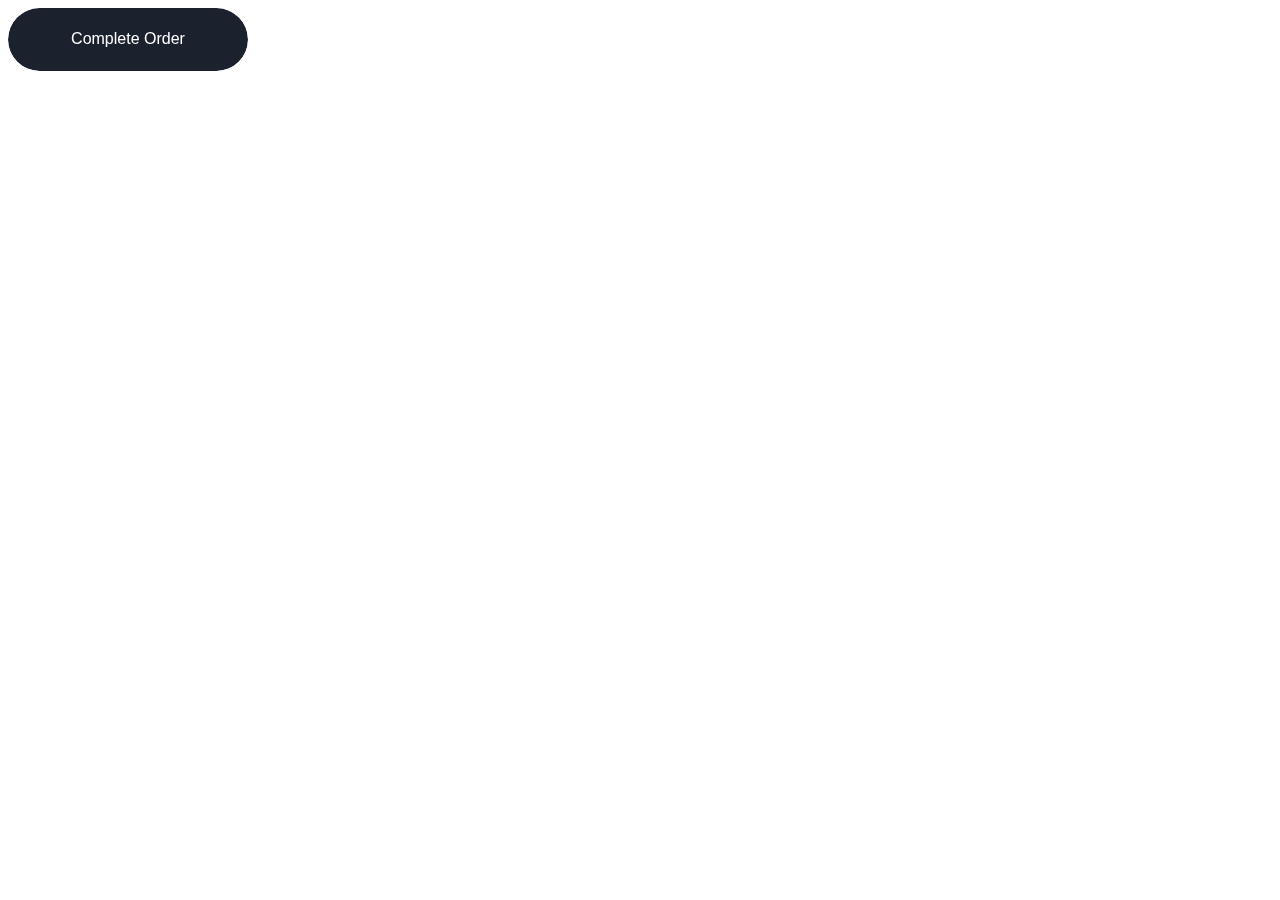
<file: index.html>
<!DOCTYPE html>
<html lang="en" >
	<head>
		<meta charset="UTF-8">
		<title>E-Commerce Animated Order Button</title>
		<meta name="viewport" content="width=device-width, user-scalable=no, initial-scale=1.0, maximum-scale=1.0, minimum-scale=1.0">
		<link rel="stylesheet" href="./src/style.css">
	</head>
	<body>
		<button class="order">
			<span class="default">Complete Order</span>
			<span class="success">Order Placed
				<svg viewbox="0 0 12 10">
					<polyline points="1.5 6 4.5 9 10.5 1"></polyline>
				</svg>
			</span>
			<div class="box"></div>
			<div class="truck">
				<div class="back"></div>
				<div class="front">
					<div class="window"></div>
				</div>
				<div class="light top"></div>
				<div class="light bottom"></div>
			</div>
			<div class="lines"></div>
		</button>
		<script src='https://cdnjs.cloudflare.com/ajax/libs/jquery/3.3.1/jquery.min.js'></script>
		<script src="./src/index.js"></script>
	</body>
</html>
</file>
<file: src/style.css>
.order {
	appearance: none;
	border: 0;
	background: #1c212e;
	position: relative;
	height: 63px;
	width: 240px;
	padding: 0;
	outline: none;
	cursor: pointer;
	border-radius: 32px;
	-webkit-mask-image: -webkit-radial-gradient(white, black);
	-webkit-tap-highlight-color: transparent;
	overflow: hidden;
	transition: transform 0.3s ease;
}

.order span {
	position: absolute;
	left: 0;
	right: 0;
	text-align: center;
	top: 19px;
	line-height: 24px;
	color: #fff;
	font-size: 16px;
	font-weight: 500;
	opacity: 1;
	transition: opacity 0.3s ease;
}

.order span.default {
	transition-delay: 0.3s;
}

.order span.success svg {
	width: 12px;
	height: 10px;
	display: inline-block;
	vertical-align: top;
	fill: none;
	margin: 7px 4px;
	stroke:#168f78;
	stroke-width: 2;
	stroke-linecap: round;
	stroke-linejoin: round;
	stroke-dasharray: 16px;
	stroke-dashoffset: 0;
	transition: stroke-dashoffset 0.3s ease;
}

.order span.success {
	stroke-dashoffset: 16px;
	opacity: 0;
}

.order:active {
	transform: scale(0.96);
}

.order .lines {
	opacity: 0;
	position: absolute;
	height: 3px;
	background: #fff;
	border-radius: 2px;
	width: 6px;
	top: 30px;
	left: 100%;
	box-shadow: 15px 0 0 #fff, 30px 0 0 #fff, 45px 0 0 #fff, 60px 0 0 #fff,
		75px 0 0 #fff, 90px 0 0 #fff, 105px 0 0 #fff, 120px 0 0 #fff,
		135px 0 0 #fff, 150px 0 0 #fff, 165px 0 0 #fff, 180px 0 0 #fff,
		195px 0 0 #fff, 210px 0 0 #fff, 225px 0 0 #fff, 240px 0 0 #fff,
		255px 0 0 #fff, 270px 0 0 #fff, 285px 0 0 #fff, 300px 0 0 #fff,
		315px 0 0 #fff, 330px 0 0 #fff;
}

.order .back,
.order .box {
	border-radius: 2px;
	background: linear-gradient(#fff, #cdd9ed);
	position: absolute;
}

.order .truck {
	width: 60px;
	height: 41px;
	left: 100%;
	z-index: 1;
	top: 11px;
	position: absolute;
	transform: translateX(24px);
}

.order .truck:before,
.order .truck:after {
	content: "";
	height: 2px;
	width: 20px;
	right: 58px;
	position: absolute;
	display: block;
	background: #fff;
	border-radius: 1px;
	transform-origin: 100% 50%;
}

.order .truck:before {
	transform: rotate(-90deg);
	top: 4px;
}

.order .truck:after {
	transform: rotate(90deg);
	bottom: 4px;
}

.order .truck .back {
	left: 0;
	top: 0;
	width: 60px;
	height: 41px;
	z-index: 1;
}

.order .truck .front {
	overflow: hidden;
	position: absolute;
	border-radius: 2px 9px 9px 2px;
	width: 26px;
	height: 41px;
	left: 60px;
}

.order .truck .front:before,
.order .truck .front:after {
	content: "";
	position: absolute;
	display: block;
}

.order .truck .front:before {
	height: 13px;
	width: 2px;
	left: 0;
	top: 14px;
	background: linear-gradient(#6c7486, #3f4656);
}

.order .truck .front:after {
	border-radius: 2px 9px 9px 2px;
	background: #275efe;
	width: 24px;
	height: 41px;
	right: 0;
}

.order .truck .front .window {
	overflow: hidden;
	border-radius: 2px 8px 8px 2px;
	background: #7699ff;
	transform: perspective(4px) rotateY(3deg);
	width: 22px;
	height: 41px;
	position: absolute;
	left: 2px;
	top: 0;
	z-index: 1;
	transform-origin: 0 50%;
}

.order .truck .front .window:before,
.order .truck .front .window:after {
	content: "";
	position: absolute;
	right: 0;
}

.order .truck .front .window:before {
	top: 0;
	bottom: 0;
	width: 14px;
	background: #1c212e;
}

.order .truck .light:before {
	content: "";
	height: 4px;
	width: 7px;
	opacity: 0;
	transform: perspective(2px) rotate(-15deg) scaleX(0.94);
	position: absolute;
	transform-origin: 0 50%;
	left: 3px;
	top: 50%;
	margin-top: 2px;
	background: linear-gradient(90deg, #f0dc5f, rgba(240, 220, 95, 0.7), rgba(240, 220, 95, 0));
}

.order .truck .light.top {
	top: 4px;
}

.order .truck .light.bottom {
	bottom: 4px;
}

.order .box {
	width: 21px;
	height: 21px;
	right: 100%;
	top: 21px;
}

.order .truck.front .window:after {
	width: 14px;
	top: 7px;
	height: 4px;
	position: absolute;
	background: rgba(255, 255, 255, 0.14);
	transform: skewY(14deg);
	box-shadow: 0 7px rgba(255, 255, 255, 0.14);
}

.order .truck .light {
	width: 3px;
	height: 8px;
	left: 83px;
	transform-origin: 100% 50%;
	position: absolute;
	border-radius: 2px;
	transform: scaleX(0.8);
	background: #f0dc5f;
}

.order .box:before,
.order .box:after {
	content: "";
	top: 10px;
	position: absolute;
	left: 0;
	right: 0;
}

.order .box:before {
	height: 3px;
	margin-top: -1px;
	background: rgba(0, 0, 0, 0.1);
}

.order .box:after {
	height: 1px;
	background: rgba(0, 0, 0, 0.15);
}

.order.animate .default {
	opacity: 0;
	transition-delay: 0s;
}

.order.animate .success {
	stroke-dashoffset: 0;
	opacity: 1;
	transition-delay: 7s;
}

.order.animate .success svg {
	transition-delay: 7.3s;
}

.order.animate .truck {
	animation: truck 10s ease forwards;
}

.order.animate .truck:before {
	animation: door1 2.4s ease forwards 0.3s;
}

.order.animate .truck:after {
	animation: door2 2.4s ease forwards 0.6s;
}

.order.animate .truck .light:before,
.order.animate .truck .light:after {
	animation: light 10s ease forwards;
}

.order.animate .box {
	animation: box 10s ease forwards;
}

.order.animate .lines {
	animation: lines 10s ease forwards;
}

@keyframes truck {
	10%, 30% {
		transform: translateX(-164px);
	} 40% {
		transform: translateX(-104px);
	} 60% {
		transform: translateX(-224px);
	} 75%, 100% {
		transform: translateX(24px);
	}
}

@keyframes lines {
	0%, 30% {
		opacity: 0;
		transform: scaleY(0.7) translateX(0);
	} 35%, 65% {
		opacity: 1;
	} 70% {
		opacity: 0;
	} 100% {
		transform: scaleY(0.7) translateX(-400px);
	}
}

@keyframes light {
	0%, 30% {
		opacity: 0;
		transform: perspective(2px) rotateY(-15deg) scaleX(0.88);
	} 40%, 100% {
		opacity: 1;
		transform: perspective(2px) rotateY(-15deg) scaleX(0.94);
	}
}

@keyframes door1 {
	30%, 50% {
		transform: rotate(32deg);
	}
}

@keyframes door2 {
	30%, 50% {
		transform: rotate(-32deg);
	}
}

@keyframes box {
	8%, 10% {
		transform: translateX(40px);
		opacity: 1;
	} 25% {
		transform: translateX(112px);
		opacity: 1;
	} 26% {
		transform: translateX(112px);
		opacity: 0;
	} 27%, 100% {
		transform: translateX(0px);
		opacity: 0;
	}
}
</file>
